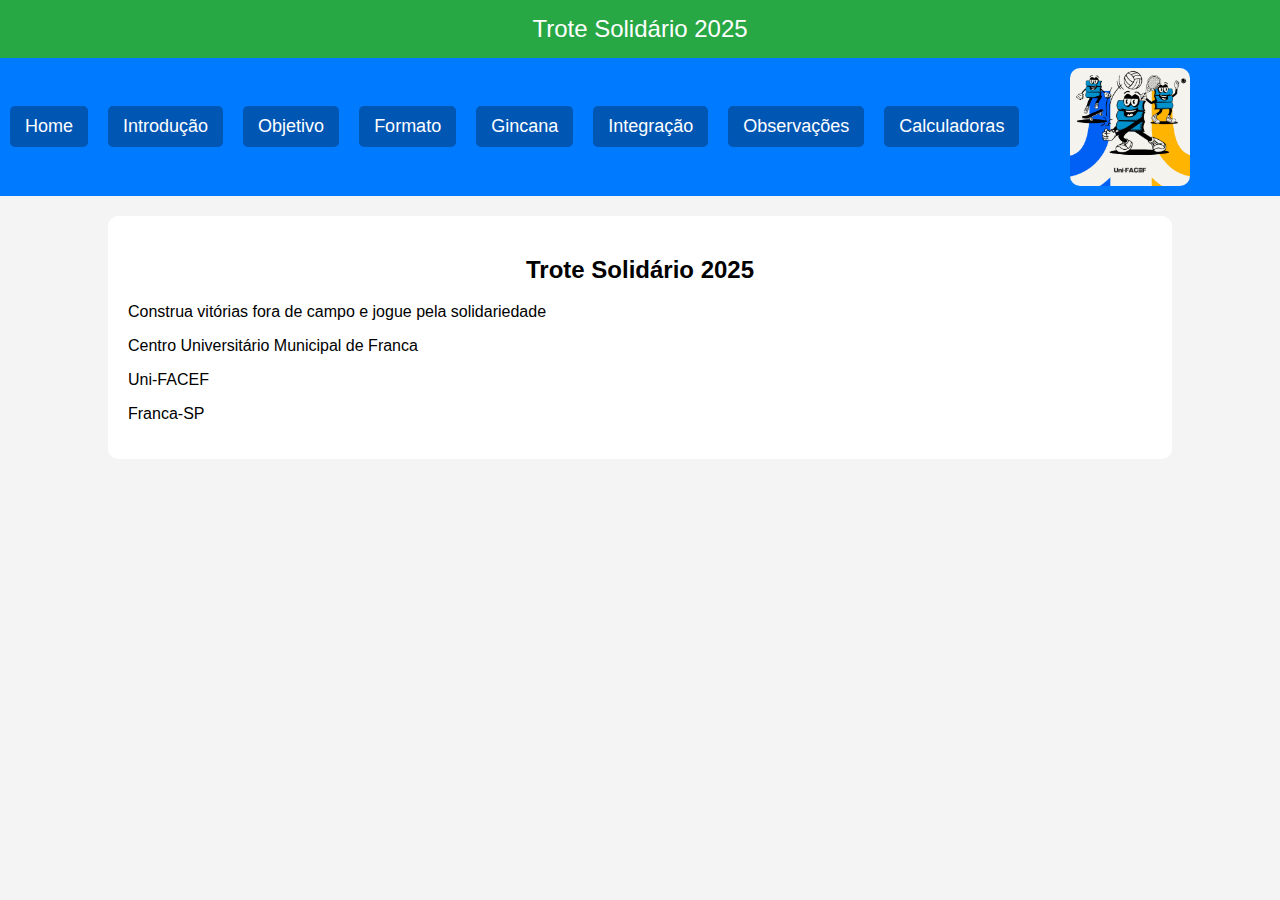
<file: trote/index.html>
<!DOCTYPE html>
<html lang="pt-br">
    <head>
        <meta charset="UTF-8">
        <meta name="viewport" content="width=device-width, initial-scale=1.0">
        <title>Trote Solidário - 2025</title>
        <link rel="stylesheet" href="css/styles.css"/>
    </head>
    <body>
        <header> <!-- cabeçalho do corpo da página -->
            Trote Solidário 2025
        </header>
        <nav> <!-- barra de navegação (menu de opções) -->
            <div id="links-menu">
                <a href="index.html"> Home </a>
                <a href="introducao.html"> Introdução </a>
                <a href="objetivo.html"> Objetivo </a>
                <a href="formato.html"> Formato </a>
                <a href="gincana.html"> Gincana </a>
                <a href="integracao.html"> Integração </a>
                <a href="observacoes.html"> Observações </a>
                <a href="calculadoras.html"> Calculadoras </a>
            </div>
            <img src="images/trote.jpg" alt="Trote Solidário"/>
        </nav>
        <!-- class podemos reutilizar o estilho, id não -->
<!-- id não pode ser reutilizado pois só temos um elemento por id -->
        <div class="container">
            <h2> Trote Solidário 2025 </h2>
            <p> Construa vitórias fora de campo e jogue pela solidariedade </p>
            <p> Centro Universitário Municipal de Franca</p>
            <p> Uni-FACEF </p>
            <p> Franca-SP </p>
        </div>
    </body>
</html>
</file>
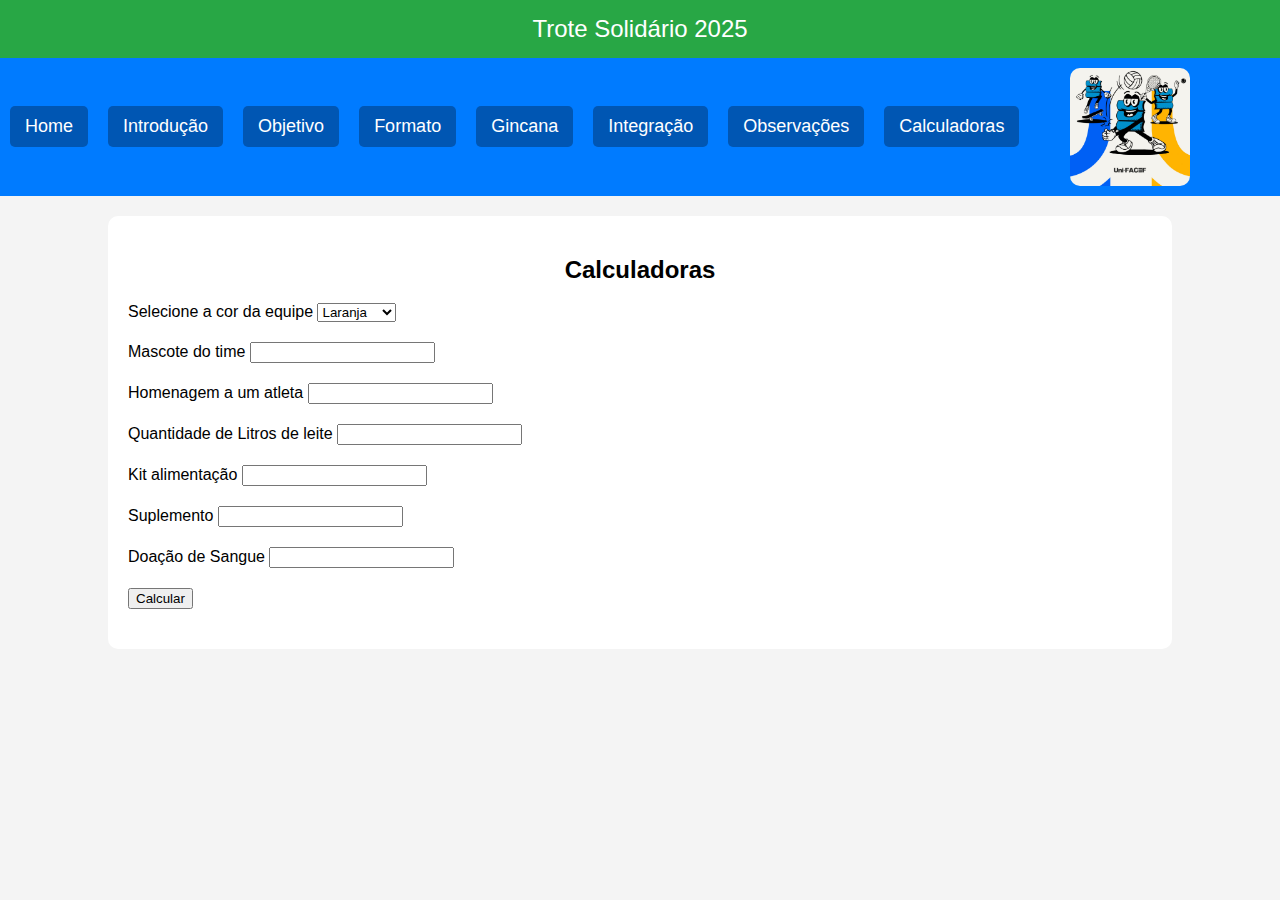
<file: trote/calculadoras.html>
<!DOCTYPE html>
<html lang="pt-br">
    <head>
        <meta charset="UTF-8">
        <meta name="viewport" content="width=device-width, initial-scale=1.0">
        <title>Trote Solidário - 2025</title>
        <link rel="stylesheet" href="css/styles.css"/>
        <script src="js/scripts.js"> </script>
    </head>
    <body>
        <header> <!-- cabeçalho do corpo da página -->
            Trote Solidário 2025
        </header>
        <nav> <!-- barra de navegação (menu de opções) -->
            <div id="links-menu">
                <a href="index.html"> Home </a>
                <a href="introducao.html"> Introdução </a>
                <a href="objetivo.html"> Objetivo </a>
                <a href="formato.html"> Formato </a>
                <a href="gincana.html"> Gincana </a>
                <a href="integracao.html"> Integração </a>
                <a href="observacoes.html"> Observações </a>
                <a href="calculadoras.html"> Calculadoras </a>
            </div>
            <img src="images/trote.jpg" alt="Trote Solidário"/>
        </nav>
        <!-- class podemos reutilizar o estilho, id não -->
<!-- id não pode ser reutilizado pois só temos um elemento por id -->
        <div class="container">
            <h2> Calculadoras </h2>
            <form>
                <div class="campos">
                    <label> Selecione a cor da equipe </label>
                    <select id="equipe">
                        <option value="Laranja"> Laranja </option>
                        <option value="Preta"> Preta </option>
                        <option value="Roxa"> Roxa </option>
                        <option value="Verde"> Verde </option>
                        <option value="Vermelha"> Vermelha </option>
                    </select>
                </div>
                <div class="campos">
                    <label> Mascote do time </label>
                    <input type="number" id="mascote"/>
                </div>
                <div class="campos">
                    <label> Homenagem a um atleta </label>
                    <input type="number" id="homenagem"/>
                </div>
                <div class="campos">
                    <label> Quantidade de Litros de leite </label>
                    <input type="number" id="leite"/>
                </div>
                <div class="campos">
                    <label> Kit alimentação  </label>
                    <input type="number" id="kit"/> 
                </div>
                <div class="campos">
                    <label> Suplemento </label>
                    <input type="number" id="suplemento"/> 
                </div>
                <div class="campos">
                    <label> Doação de Sangue </label>
                    <input type="number" id="sangue"/>
                </div>
                <div class="campos">
                    <button type="button" onclick="calcular()"> Calcular </button>
                    <label id="soma"> </label>
                </div>
            </form>
            
            
        </div>
    </body>
</html>
</file>
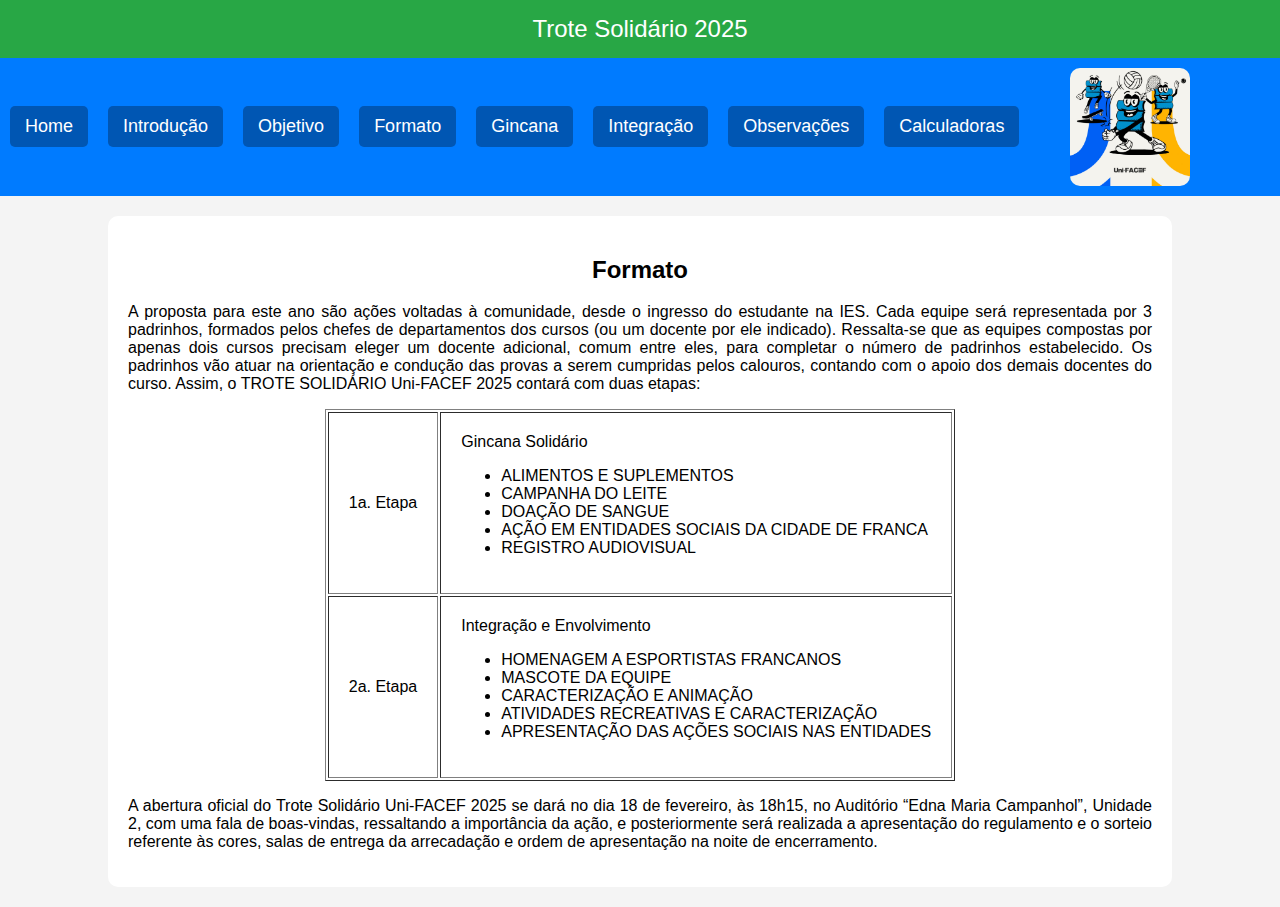
<file: trote/formato.html>
<!DOCTYPE html>
<html lang="pt-br">
    <head>
        <meta charset="UTF-8">
        <meta name="viewport" content="width=device-width, initial-scale=1.0">
        <title>Trote Solidário - 2025</title>
        <link rel="stylesheet" href="css/styles.css"/>
    </head>
    <body>
        <header> <!-- cabeçalho do corpo da página -->
            Trote Solidário 2025
        </header>
        <nav> <!-- barra de navegação (menu de opções) -->
            <div id="links-menu">
                <a href="index.html"> Home </a>
                <a href="introducao.html"> Introdução </a>
                <a href="objetivo.html"> Objetivo </a>
                <a href="formato.html"> Formato </a>
                <a href="gincana.html"> Gincana </a>
                <a href="integracao.html"> Integração </a>
                <a href="observacoes.html"> Observações </a>
                <a href="calculadoras.html"> Calculadoras </a>
            </div>
            <img src="images/trote.jpg" alt="Trote Solidário"/>
        </nav>
        <!-- class podemos reutilizar o estilho, id não -->
<!-- id não pode ser reutilizado pois só temos um elemento por id -->
        <div class="container">
            <h2> Formato </h2>
            <p> 
                A proposta para este ano são ações voltadas à comunidade, desde o ingresso do estudante na IES. Cada equipe será representada por 3 padrinhos, formados pelos chefes de departamentos dos cursos (ou um docente por ele indicado). Ressalta-se que as equipes compostas por apenas dois cursos precisam eleger um docente adicional, comum entre eles, para completar o número de padrinhos estabelecido. Os padrinhos vão atuar na orientação e condução das provas a serem cumpridas pelos calouros, contando com o apoio dos demais docentes do curso. Assim, o TROTE SOLIDÁRIO Uni-FACEF 2025 contará com duas etapas: 
            </p>
            <table border="1">
                <tr> 
                    <td> 1a. Etapa </td>
                    <td> 
                        Gincana Solidário
                        <!-- unorded list -->
                        <ul>
                            <li> ALIMENTOS E SUPLEMENTOS </li>
                            <li> CAMPANHA DO LEITE </li>
                            <li> DOAÇÃO DE SANGUE </li>
                            <li> AÇÃO EM ENTIDADES SOCIAIS DA CIDADE DE FRANCA </li>
                            <li> REGISTRO AUDIOVISUAL </li>
                        </ul>  
                    </td>
                </tr>
                <tr>
                    <td> 2a. Etapa </td>
                    <td> 
                        Integração e Envolvimento 
                        <ul>
                            <li> HOMENAGEM A ESPORTISTAS FRANCANOS </li>
                            <li> MASCOTE DA EQUIPE </li>
                            <li> CARACTERIZAÇÃO E ANIMAÇÃO </li>
                            <li> ATIVIDADES RECREATIVAS E CARACTERIZAÇÃO </li>
                            <li> APRESENTAÇÃO DAS AÇÕES SOCIAIS NAS ENTIDADES </li>
                        </ul>
                    </td>
                </tr>
            </table>
            <p>
                A abertura oficial do Trote Solidário Uni-FACEF 2025 se dará no dia 18 de fevereiro, às 18h15, no Auditório “Edna Maria Campanhol”, Unidade 2, com uma fala de boas-vindas, ressaltando a importância da ação, e posteriormente será realizada a apresentação do regulamento e o sorteio referente às cores, salas de entrega da arrecadação e ordem de apresentação na noite de encerramento.
            </p>
        </div>
    </body>
</html>
</file>
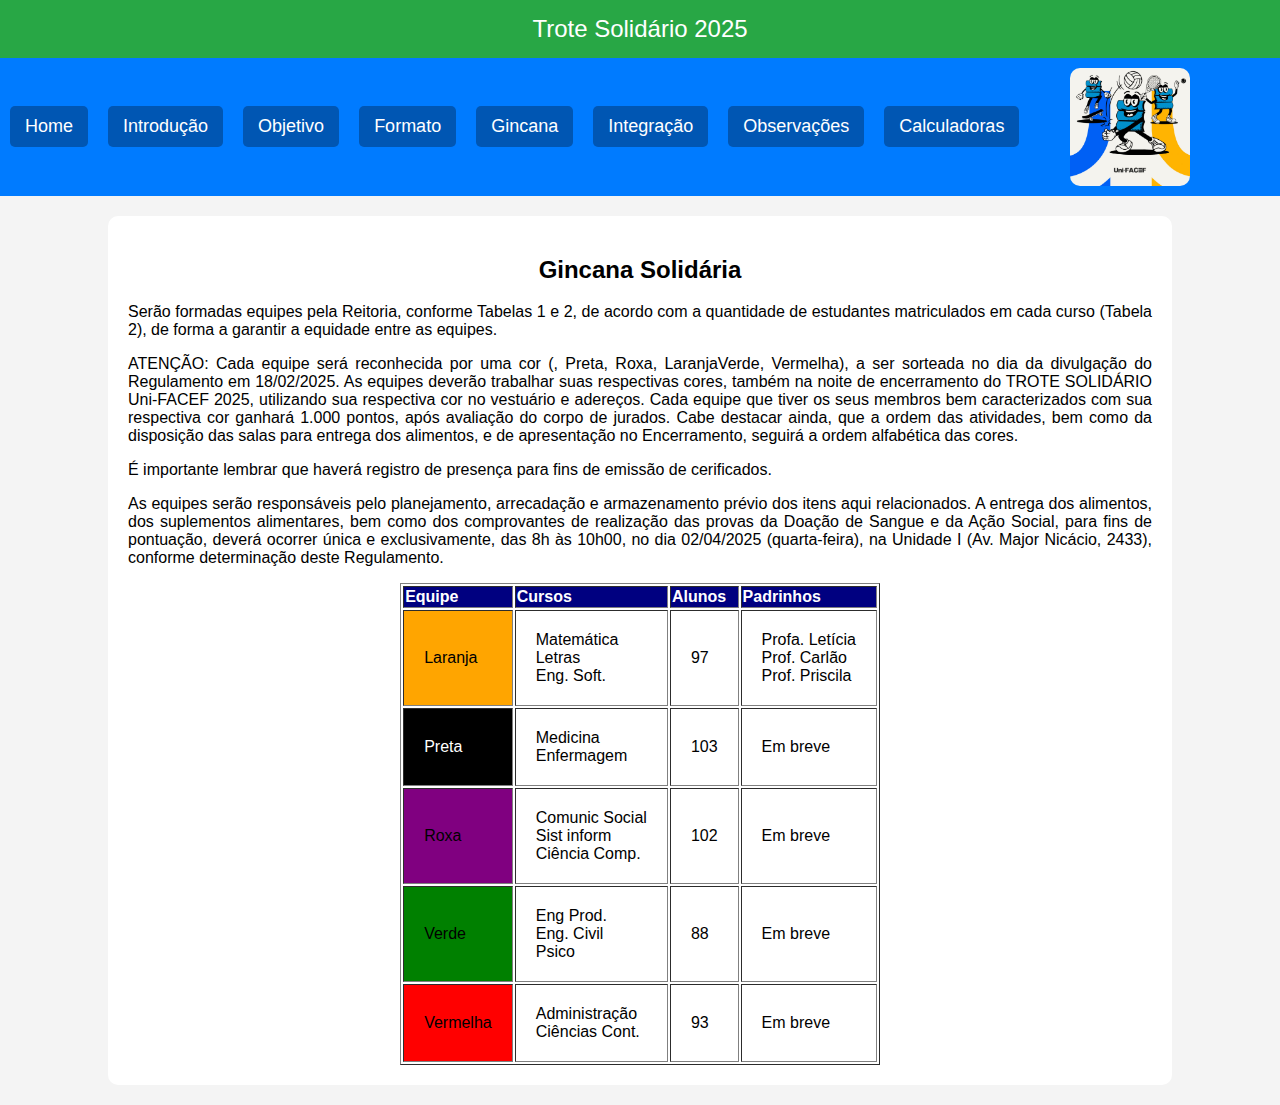
<file: trote/gincana.html>
<!DOCTYPE html>
<html lang="pt-br">
    <head>
        <meta charset="UTF-8">
        <meta name="viewport" content="width=device-width, initial-scale=1.0">
        <title>Trote Solidário - 2025</title>
        <link rel="stylesheet" href="css/styles.css"/>
    </head>
    <body>
        <header> <!-- cabeçalho do corpo da página -->
            Trote Solidário 2025
        </header>
        <nav> <!-- barra de navegação (menu de opções) -->
            <div id="links-menu">
                <a href="index.html"> Home </a>
                <a href="introducao.html"> Introdução </a>
                <a href="objetivo.html"> Objetivo </a>
                <a href="formato.html"> Formato </a>
                <a href="gincana.html"> Gincana </a>
                <a href="integracao.html"> Integração </a>
                <a href="observacoes.html"> Observações </a>
                <a href="calculadoras.html"> Calculadoras </a>
            </div>
            <img src="images/trote.jpg" alt="Trote Solidário"/>
        </nav>
        <!-- class podemos reutilizar o estilho, id não -->
<!-- id não pode ser reutilizado pois só temos um elemento por id -->
        <div class="container">
            <h2> Gincana Solidária </h2>
            <p> 
                Serão formadas equipes pela Reitoria, conforme Tabelas 1 e 2, de acordo com a quantidade de estudantes matriculados em cada curso (Tabela 2), de forma a garantir a equidade entre as equipes.
            </p>
            <p>
                ATENÇÃO: Cada equipe será reconhecida por uma cor (, Preta, Roxa, LaranjaVerde, Vermelha), a ser sorteada no dia da divulgação do Regulamento em 18/02/2025. As equipes deverão trabalhar suas respectivas cores, também na noite de encerramento do TROTE SOLIDÁRIO Uni-FACEF 2025, utilizando sua respectiva cor no vestuário e adereços. Cada equipe que tiver os seus membros bem caracterizados com sua respectiva cor ganhará 1.000 pontos, após avaliação do corpo de jurados. Cabe destacar ainda, que a ordem das atividades, bem como da disposição das salas para entrega dos alimentos, e de apresentação no Encerramento, seguirá a ordem alfabética das cores.
            </p>
            <p>
                É importante lembrar que haverá registro de presença para fins de emissão de cerificados.
            </p>
            <p>
                As equipes serão responsáveis pelo planejamento, arrecadação e armazenamento prévio dos itens aqui relacionados. A entrega dos alimentos, dos suplementos alimentares, bem como dos comprovantes de realização das provas da Doação de Sangue e da Ação Social, para fins de pontuação, deverá ocorrer única e exclusivamente, das 8h às 10h00, no dia 02/04/2025 (quarta-feira), na Unidade I (Av. Major Nicácio, 2433), conforme determinação deste Regulamento.
            </p>
            <table border="1">
                <thead> <!-- cabeçalho da tabela -->
                    <tr class="azul"> 
                        <th> Equipe </th><th> Cursos </th> <th> Alunos </th> <th> Padrinhos </th>
                    </tr>
                </thead>
                <tbody> <!-- corpo da tabela -->
                    <tr >
                        <!-- class pode ser reutilizado em outros elementos -->
                        <td class="laranja">Laranja</td>
                        <td> Matemática <br/> Letras <br/> Eng. Soft. </td>
                        <td> 97 </td>
                        <td> Profa. Letícia <br/> Prof. Carlão <br/> Prof. Priscila </td>
                    </tr>
                    <tr>
                        <td class="preta"> Preta </td>
                        <td> Medicina <br/> Enfermagem </td>
                        <td> 103 </td>
                        <td> Em breve </td>
                    </tr>
                    <tr>
                        <td class="roxa"> Roxa </td>
                        <td> Comunic Social <br/> Sist inform </br> Ciência Comp. </td>
                        <td> 102 </td>
                        <td> Em breve </td> 
                    </tr>
                    <tr>
                        <td class="verde"> Verde </td>
                        <td> Eng Prod. <br/> Eng. Civil <br/> Psico </td>
                        <td> 88 </td>
                        <td> Em breve </td>
                    </tr>
                    <tr>
                        <td class="vermelha"> Vermelha </td>
                        <td> Administração <br/> Ciências Cont. </td>
                        <td> 93 </td>
                        <td> Em breve </td>
                    </tr>
                 </tbody>
            </table>
        </div>
    </body>
</html>
</file>
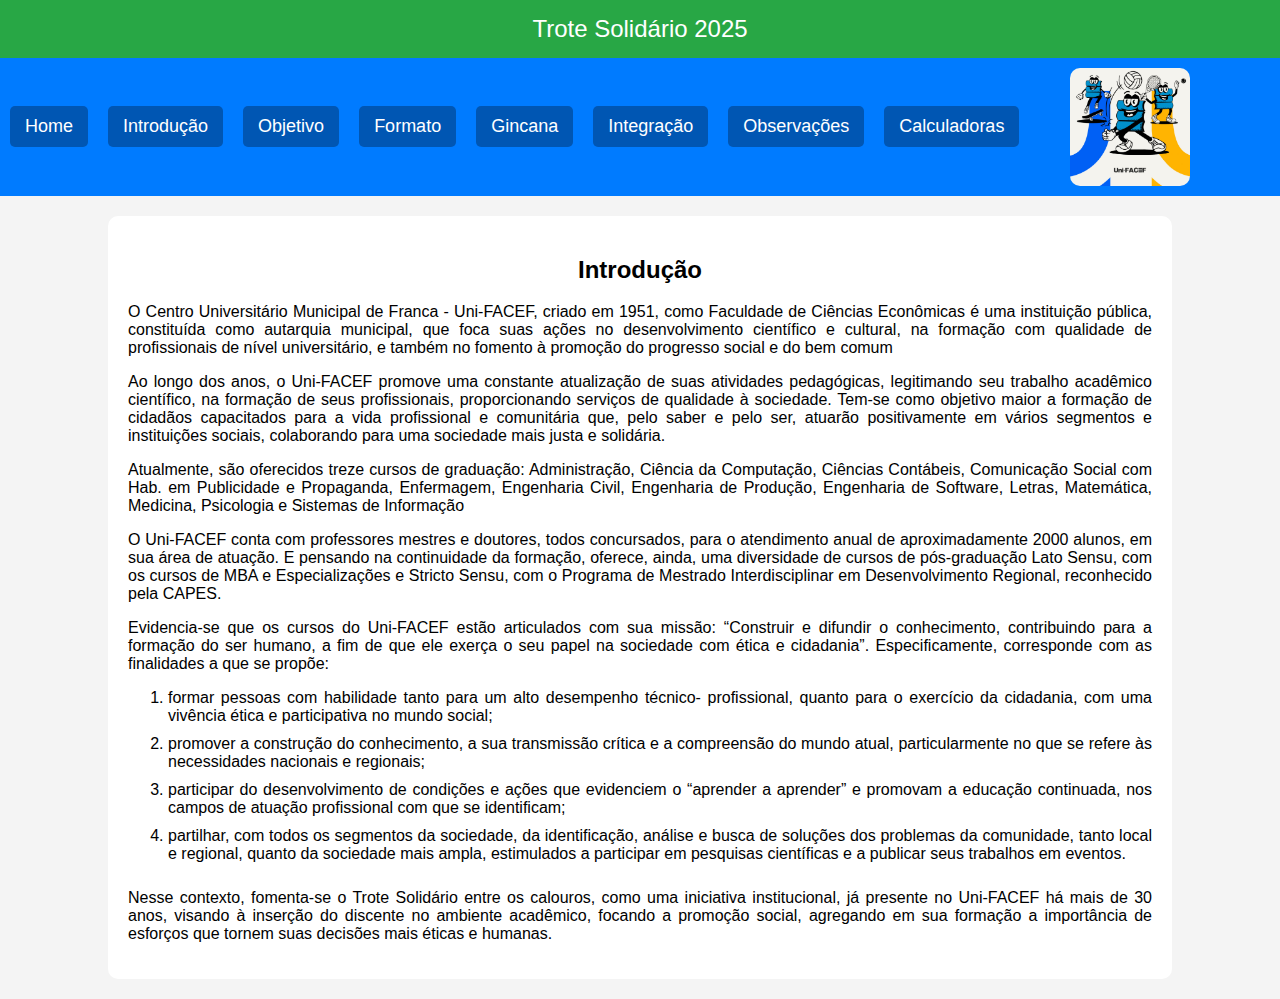
<file: trote/introducao.html>
<!DOCTYPE html>
<html lang="pt-br">
    <head>
        <meta charset="UTF-8">
        <meta name="viewport" content="width=device-width, initial-scale=1.0">
        <title>Trote Solidário - 2025</title>
        <link rel="stylesheet" href="css/styles.css"/>
    </head>
    <body>
        <header> <!-- cabeçalho do corpo da página -->
            Trote Solidário 2025
        </header>
        <nav> <!-- barra de navegação (menu de opções) -->
            <div id="links-menu">
                <a href="index.html"> Home </a>
                <a href="introducao.html"> Introdução </a>
                <a href="objetivo.html"> Objetivo </a>
                <a href="formato.html"> Formato </a>
                <a href="gincana.html"> Gincana </a>
                <a href="integracao.html"> Integração </a>
                <a href="observacoes.html"> Observações </a>
                <a href="calculadoras.html"> Calculadoras </a>
            </div>
            <img src="images/trote.jpg" alt="Trote Solidário"/>
        </nav>
        <!-- class podemos reutilizar o estilho, id não -->
<!-- id não pode ser reutilizado pois só temos um elemento por id -->
        <div class="container">
            <h2> Introdução </h2>
            <p> O Centro Universitário Municipal de Franca - Uni-FACEF, criado em 1951, como Faculdade de Ciências Econômicas é uma instituição pública, constituída como autarquia municipal, que foca suas ações no desenvolvimento científico e cultural, na formação com qualidade de profissionais de nível universitário, e também no fomento à promoção do progresso social e do bem comum </p>
            <p> Ao longo dos anos, o Uni-FACEF promove uma constante atualização de suas atividades pedagógicas, legitimando seu trabalho acadêmico científico, na formação de seus profissionais, proporcionando serviços de qualidade à sociedade. Tem-se como objetivo maior a formação de cidadãos capacitados para a vida profissional e comunitária que, pelo saber e pelo ser, atuarão positivamente em vários segmentos e instituições sociais, colaborando para uma sociedade mais justa e solidária.</p>
            <p> Atualmente, são oferecidos treze cursos de graduação: Administração, Ciência da Computação, Ciências Contábeis, Comunicação Social com Hab. em Publicidade e Propaganda, Enfermagem, Engenharia Civil, Engenharia de Produção, Engenharia de Software, Letras, Matemática, Medicina, Psicologia e Sistemas de Informação </p>
            <p> O Uni-FACEF conta com professores mestres e doutores, todos concursados, para o atendimento anual de aproximadamente 2000 alunos, em sua área de atuação. E pensando na continuidade da formação, oferece, ainda, uma diversidade de cursos de pós-graduação Lato Sensu, com os cursos de MBA e Especializações e Stricto Sensu, com o Programa de Mestrado Interdisciplinar em Desenvolvimento Regional, reconhecido pela CAPES. </p>
            <p> Evidencia-se que os cursos do Uni-FACEF estão articulados com sua missão: “Construir e difundir o conhecimento, contribuindo para a formação do ser humano, a fim de que ele exerça o seu papel na sociedade com ética e cidadania”. Especificamente, corresponde com as finalidades a que se propõe: </p>
            <p>
                <!-- ordered list -->
                <ol> <!-- list item -->
                    <li> 
                        formar pessoas com habilidade tanto para um alto desempenho técnico- profissional, quanto para o exercício da cidadania, com uma vivência ética e participativa no mundo social;
                    </li>
                    <li>
                        promover a construção do conhecimento, a sua transmissão crítica e a compreensão do mundo atual, particularmente no que se refere às necessidades nacionais e regionais;
                    </li>
                    <li>
                        participar do desenvolvimento de condições e ações que evidenciem o “aprender a aprender” e promovam a educação continuada, nos campos de atuação profissional com que se identificam;
                    </li>
                    <li>
                        partilhar, com todos os segmentos da sociedade, da identificação, análise e busca de soluções dos problemas da comunidade, tanto local e regional, quanto da sociedade mais ampla, estimulados a participar em pesquisas científicas e a publicar seus trabalhos em eventos.
                    </li>
                </ol> 
            </p>
            <p>
                Nesse contexto, fomenta-se o Trote Solidário entre os calouros, como uma iniciativa institucional, já presente no Uni-FACEF há mais de 30 anos, visando à inserção do discente no ambiente acadêmico, focando a promoção social, agregando em sua formação a importância de esforços que tornem suas decisões mais éticas e humanas.
            </p>
        </div>
    </body>
</html>
</file>
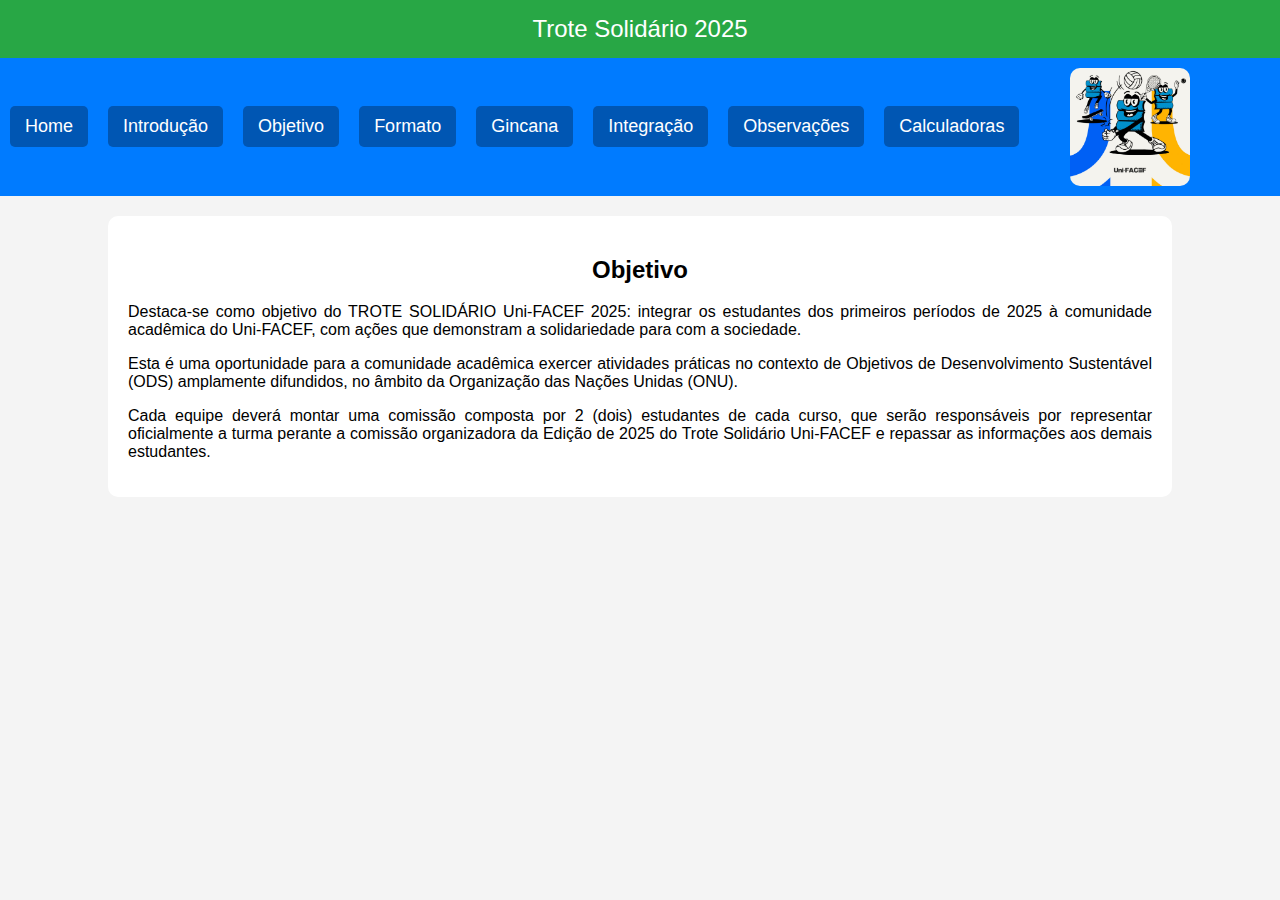
<file: trote/objetivo.html>
<!DOCTYPE html>
<html lang="pt-br">
    <head>
        <meta charset="UTF-8">
        <meta name="viewport" content="width=device-width, initial-scale=1.0">
        <title>Trote Solidário - 2025</title>
        <link rel="stylesheet" href="css/styles.css"/>
    </head>
    <body>
        <header> <!-- cabeçalho do corpo da página -->
            Trote Solidário 2025
        </header>
        <nav> <!-- barra de navegação (menu de opções) -->
            <div id="links-menu">
                <a href="index.html"> Home </a>
                <a href="introducao.html"> Introdução </a>
                <a href="objetivo.html"> Objetivo </a>
                <a href="formato.html"> Formato </a>
                <a href="gincana.html"> Gincana </a>
                <a href="integracao.html"> Integração </a>
                <a href="observacoes.html"> Observações </a>
                <a href="calculadoras.html"> Calculadoras </a>
            </div>
            <img src="images/trote.jpg" alt="Trote Solidário"/>
        </nav>
        <!-- class podemos reutilizar o estilho, id não -->
<!-- id não pode ser reutilizado pois só temos um elemento por id -->
        <div class="container">
            <h2> Objetivo </h2>
            <p> 
                Destaca-se como objetivo do TROTE SOLIDÁRIO Uni-FACEF 2025: integrar os estudantes dos primeiros períodos de 2025 à comunidade acadêmica do Uni-FACEF, com ações que demonstram a solidariedade para com a sociedade.
            </p>
            <p>
                Esta é uma oportunidade para a comunidade acadêmica exercer atividades práticas no contexto de Objetivos de Desenvolvimento Sustentável (ODS) amplamente difundidos, no âmbito da Organização das Nações Unidas (ONU).
            </p>
            <p>
                Cada equipe deverá montar uma comissão composta por 2 (dois) estudantes de cada curso, que serão responsáveis por representar oficialmente a turma perante a comissão organizadora da Edição de 2025 do Trote Solidário Uni-FACEF e repassar as informações aos demais estudantes.
            </p>
        </div>
    </body>
</html>
</file>
<file: trote/css/styles.css>
body {
    font-family: Arial, sans-serif;
    margin: 0; /* espaçamento externo da página */
    padding: 0; /* espaçamento interno da página */
    background-color: #f4f4f4;
    text-align: center; /* texto centralizado */
}
header {
    background-color: #28a745;
    color: white;
    /* 15px (espaçamento interno acima e abaixo) e 0px (direita e esquerda)*/
    padding: 15px 0px;
    font-size: 24px; 
}
nav {
    background: #007bff;
    padding: 10px; /* espaçamento interno do menu */
    display: flex; /* Flex Boxing */
    justify-content: space-between; /* espaço entre os elementos do menu*/
    align-items: center; /* alinhamento na vertical */
}
#links-menu{
    display: flex;
    gap: 20px; /* distância entre os itens do menu*/
}
nav a { /* configura os links do menu */
    color: white;
    text-decoration: none; /* não decora os links */
    padding: 10px 15px; /* (10px acima e abaixo) (15px é esquerda e direita)*/
    font-size: 18px;
    background: #0056b3;
    border-radius: 5px; /* cantos arredondados */
}

img {
    width: 120px;
    height: auto;
    margin-right: 80px; /* espaçamento externo à direita */
    border-radius: 10px;
}

.container {
    width: 80%; /* largura de 80% da largura da página */
    background: white;
    border-radius: 10px;
    /* espaçamento externo 20px acima e abaixo */
    /* espaçamento externo auto à direita e à esquerda */
    margin: 20px auto;
    padding: 20px; /* espaçamento interno */ 
    text-align: justify;
}
h2 {
    text-align: center;
}

ol li {
    padding-bottom: 10px;
}

table tr td {
    padding: 20px;
}

table {
    margin: 0 auto; /* centraliza a tabela na página */
}

.laranja {
    background-color: orange;
}
.preta {
    background-color: black;
    color: white;
}
.roxa {
    background-color: purple;
}
.verde {
    background-color: green;
}
.vermelha {
    background-color: red;
}
.azul {
    background-color: navy;
    color: white;
}

.campos {
    margin-bottom: 20px;
}
</file>
